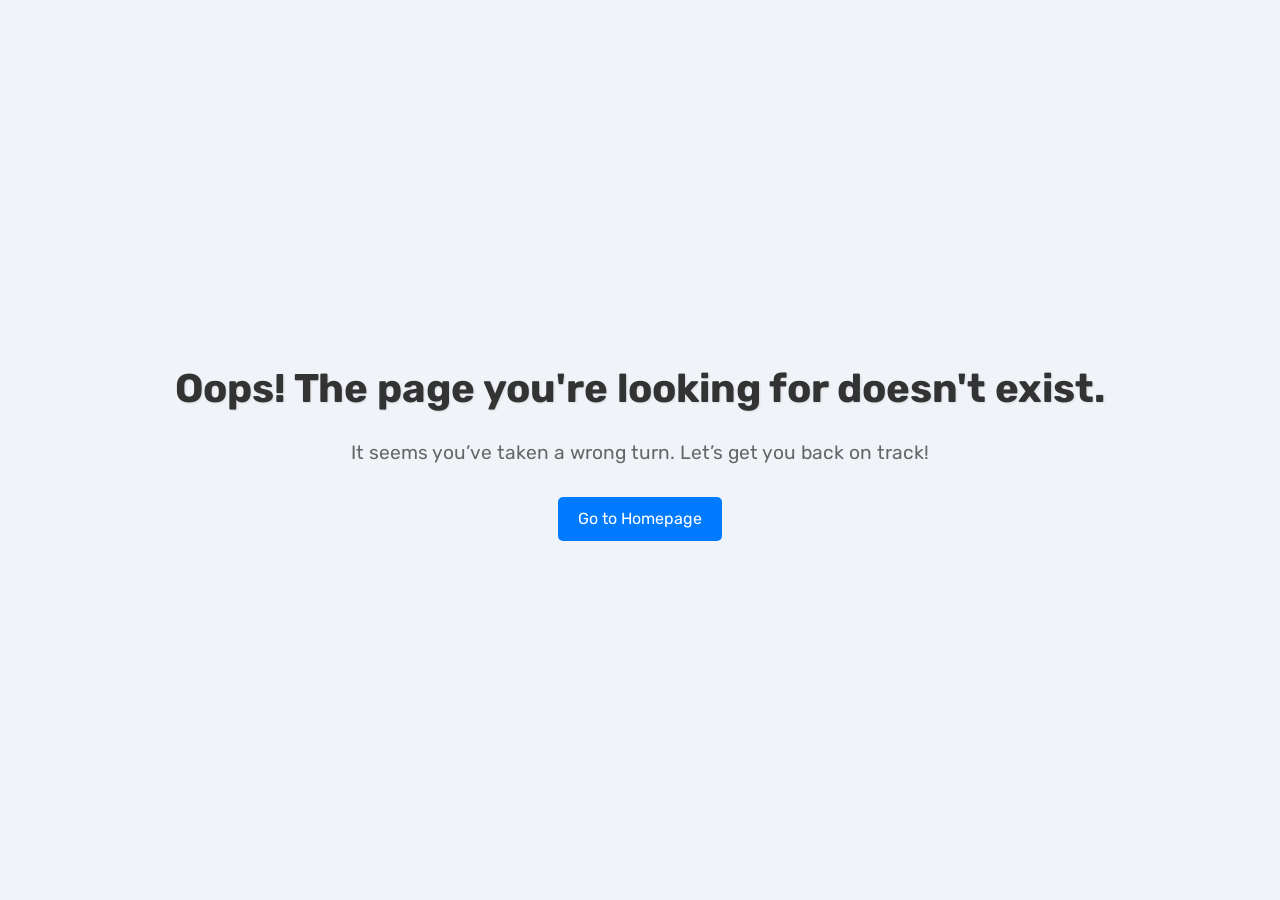
<file: index.html>
<!doctype html><html data-build="prod-cc71a32aad2fe15105f64a6d2fb75fc5de1a1a7e" lang="en"><head><meta charset="utf-8"/><meta name="viewport" content="width=device-width,initial-scale=1"><title>Asggen</title><meta name="title" content="Asggen"><meta name="description" content="next-gen Asggen"><meta name="keywords" content="Asggen"><script defer="defer" src="static/js/main-e8cae9e815fcddb86965.js?c615c3bab462d648cac7"></script><link href="static/css/main-de67dc6dfc9a38824e7c.css?c615c3bab462d648cac7" rel="stylesheet"></head><body><asggenapp id="asggen"></asggenapp></body></html>
</file>
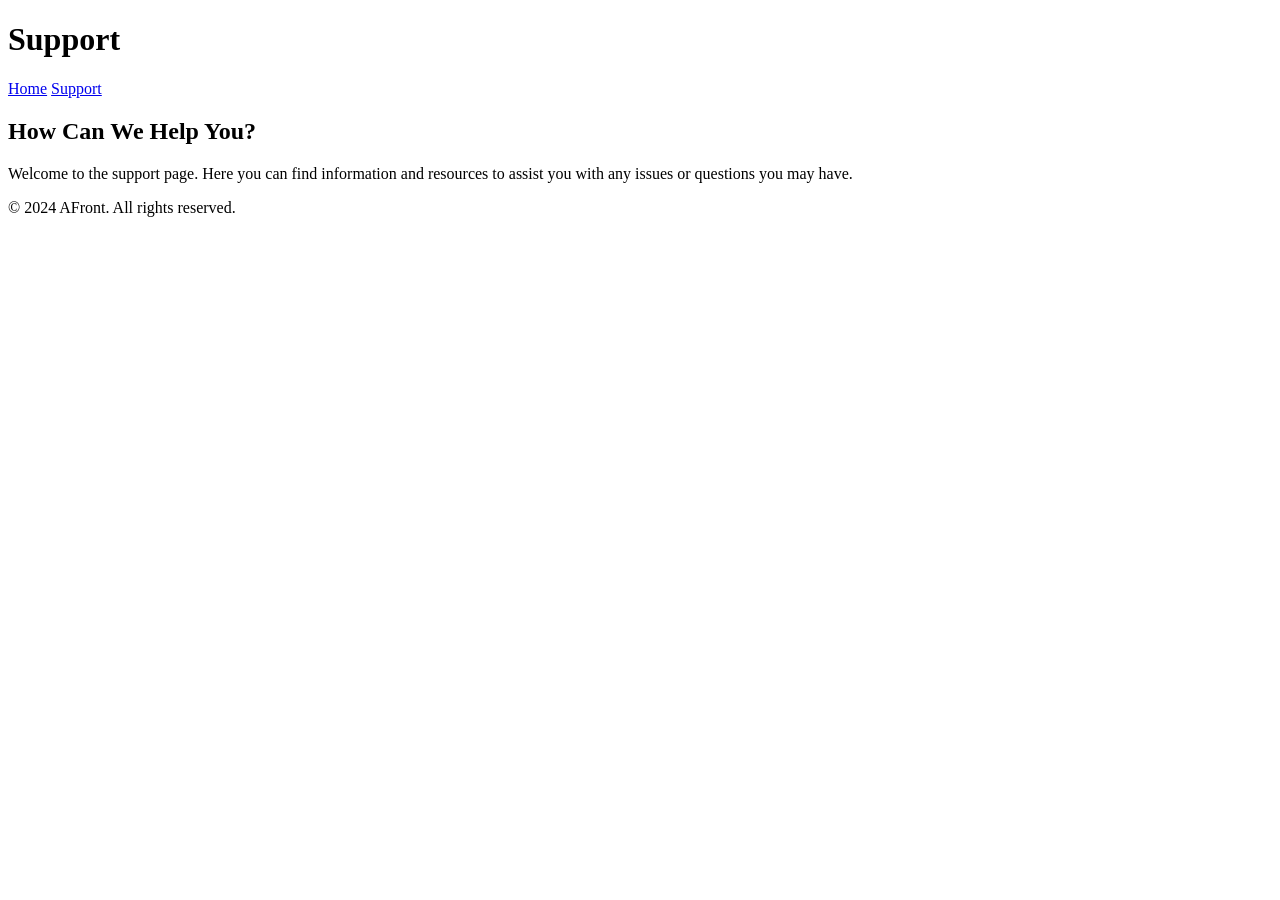
<file: support.html>
<!DOCTYPE html>
<html lang="en">
<head>
    <meta charset="utf-8" />
    <meta name="viewport" content="width=device-width, initial-scale=1">
    <title>Support - AFront</title>
</head>
<body>
    <header>
        <h1>Support</h1>
        <nav>
            <a href="/">Home</a>
            <a href="/support">Support</a>
        </nav>
    </header>
    <main>
        <h2>How Can We Help You?</h2>
        <p>Welcome to the support page. Here you can find information and resources to assist you with any issues or questions you may have.</p>
    </main>
    <footer>
        <p>&copy; 2024 AFront. All rights reserved.</p>
    </footer>
</body>
</html>
</file>
<file: static/css/main-de67dc6dfc9a38824e7c.css>
@import url(https://fonts.googleapis.com/css2?family=Rubik:wght@400;500;600;700&display=swap);.asggen-khZCOtF{align-items:center;display:flex;height:100vh;justify-content:center}.asggen-DnF_4DH{height:auto;width:150px}:root{--light:#fff;--dark:#000;--color-white-100:#fff;--color-white-200:#e4e6e7;--color-white-300:#c9cccf;--color-white-400:#a1a6aa;--color-white-500:#798086;--color-black-100:#14191f;--color-black-200:#101419;--color-black-300:#0c0f13;--color-black-400:#0c0f13;--color-black-500:#080a0c;--color-black-600:#060709;--color-black-700:#040506;--color-black-800:#020303;--color-blue-100:#dcebfe;--color-blue-200:#bedbfe;--color-blue-300:#91c3fd;--color-blue-400:#61a6fa;--color-blue-500:#3c83f6;--color-blue-600:#2463eb;--color-blue-700:#1d4fd7;--color-blue-800:#1e3fae;--color-blue-900:#1e3b8a;--tw-ring-offset-shadow:0 0 #0000;--tw-ring-shadow:0 0 #0000;--tw-shadow:0 16px 32px -16px rgba(0,0,0,.1),0 0 0 1px rgba(0,0,0,.1);--base__color-2__rgb:32,32,32;--shadow-small:0 1px 3px 0 rgba(0,0,0,.1),0 1px 2px 0 rgba(0,0,0,.06);--shadow-medium:0 4px 6px -1px rgba(0,0,0,.1),0 2px 4px -1px rgba(0,0,0,.06);--shadow-large:0 10px 15px -3px rgba(0,0,0,.1),0 4px 6px -2px rgba(0,0,0,.05)}*,:after,:before{box-sizing:border-box;list-style:none;list-style-type:none;margin:0;padding:0;text-decoration:none;-webkit-font-smoothing:antialiased;-moz-osx-font-smoothing:grayscale;text-rendering:optimizeLegibility}html{box-sizing:inherit;font-size:100%;scroll-behavior:smooth}body,html{height:-webkit-fill-available}body{font-family:Rubik,sans-serif;font-size:clamp(1rem,2vw,1.125rem);font-weight:400;line-height:1.5;min-width:320px}main{overflow:hidden}a,button{background:none;border:none;box-shadow:none;cursor:pointer;outline:none;text-decoration:none;user-select:none}a{color:var(--color-black-400)}img,video{display:block;height:auto;max-width:100%;object-fit:cover}:root{--bg:#0f172a;--card:#0b1220;--accent:#6ee7b7;--muted:#6a6a6a}.asggen-g8hjyJT{align-items:center;background:url(../../static/media/12e67072f113559961f4.svg) 50%/cover no-repeat,url(../../static/media/61f4d3334a6d245fc229.png) 50%/cover no-repeat;background-position:50%;background-repeat:no-repeat;background-size:cover;display:flex;font-family:Inter,ui-sans-serif,system-ui,-apple-system,Segoe UI,Roboto,Helvetica Neue,Arial;justify-content:center;min-height:100vh;padding:10px}.asggen-ZD3TKoW{backdrop-filter:blur(12px) saturate(180%);-webkit-backdrop-filter:blur(12px) saturate(180%);background:linear-gradient(135deg,hsla(0,0%,100%,.15),hsla(0,0%,100%,.05));border:1px solid hsla(0,0%,100%,.3);border-radius:16px;box-shadow:0 8px 32px rgba(0,0,0,.2);max-width:900px;padding:2rem;text-align:center;width:100%}.asggen-z8odysX{display:flex;user-select:none}.asggen-IEhNe5_{font-size:clamp(1.75rem,2.5vw + 1rem,2.5rem);letter-spacing:-.02em;margin:.5rem 0 .25rem}.asggen-xgSTtK3{color:var(--muted);font-size:clamp(.95rem,1vw + .5rem,1.2rem);margin:0 0 1.25rem}.asggen-fzEdtRA{display:block;font-size:.85rem;margin-top:1rem}@media (max-width:480px){.asggen-IEhNe5_{font-size:1.6rem}.asggen-xgSTtK3{font-size:.9rem}}.asggen-vCnhqcW{margin:0 auto;padding:6rem 0 8rem}.asggen-yYmSvug{height:auto;margin:0 auto;max-width:75rem}.asggen-k7ux6uU{margin-bottom:1rem;text-align:center;vertical-align:middle}.asggen-GSXjAs2{font-size:clamp(2.648rem,6vw,4.241rem)}.asggen-GSXjAs2,.asggen-I9IojjR{font-family:inherit;font-weight:700;letter-spacing:-1px;line-height:1.15}.asggen-I9IojjR{font-size:clamp(2.179rem,5vw,3.176rem)}.asggen-FDKWcrI{font-family:inherit;font-size:clamp(1.794rem,4vw,2.379rem);font-weight:700;letter-spacing:-1px;line-height:1.25}.asggen-SbGaSDq{font-size:clamp(1.476rem,3vw,1.782rem);font-weight:600}.asggen-SbGaSDq,.asggen-kc5w7ZM{font-family:inherit;line-height:1.5}.asggen-kc5w7ZM{font-size:clamp(1.215rem,2vw,1.335rem);font-weight:500}.asggen-ypntYRK{font-family:inherit;font-size:clamp(1rem,2vw,1.125rem);text-wrap:balance}.asggen-XT_r9I4{border:none;border-radius:.75rem;display:inline-block;font-family:inherit;font-size:1rem;font-weight:500;line-height:1.5;outline:none;text-align:center;text-transform:unset;user-select:none;vertical-align:middle;white-space:nowrap}.asggen-ik053am{align-items:center;column-gap:.5rem;display:inline-flex;justify-content:center}.asggen-e3fixws.asggen-YFITMpr{align-items:center;background-color:var(--color-black-200);border-bottom:none;display:flex;height:2.7rem;justify-content:center;line-height:0;margin-left:0;padding:.75rem 2rem}.asggen-bremE3g{fill:#fff;height:1rem;margin-left:1rem}.asggen-e3fixws.asggen-YFITMpr:hover{border-bottom:2px solid var(--color-blue-600)}.asggen-iNmPF4j{background-color:var(--color-white-100);box-shadow:var(--shadow-medium);color:var(--color-black-500);padding:.75rem 2rem}.asggen-FaJ4Ou8{height:auto;left:0;margin:0 auto;position:fixed;top:0;transition:all .3s ease;width:100%;z-index:100}.asggen-FaJ4Ou8.asggen-zfxwI26{background:var(--light);background-color:rgba(var(--light),.2);box-shadow:var(--shadow-medium)}.asggen-FaJ4Ou8.asggen-zfxwI26,.asggen-QfNYU76{-webkit-backdrop-filter:blur(10px);backdrop-filter:blur(10px);border-bottom:1px solid var(--color-blue-800)}.asggen-QfNYU76{background-color:rgba(#ffffff,.2);box-shadow:var(--tw-ring-offset-shadow,0 0 #0000),var(--tw-ring-shadow,0 0 #0000),var(--tw-shadow)}.asggen-b2RQ1kV{align-items:center;column-gap:1.25rem;display:flex;flex-direction:row;height:4.25rem;justify-content:flex-start;margin:0 auto;width:100%}.asggen-EVWqcuk{font-family:inherit;font-size:1.6rem;font-weight:600;letter-spacing:-1px;line-height:1.5;margin-bottom:0}.asggen-b2RQ1kV.asggen-yYmSvug{margin-bottom:0;padding:0 1.25rem}.asggen-b2RQ1kV.asggen-yYmSvug a:hover{border-bottom:2px solid var(--color-black-800)}.asggen-DIqmOCa.asggen-uIPgGK7{padding:.5rem 1.5rem}.asggen-DIqmOCa.asggen-uIPgGK7:hover{background-color:rgba(35,39,47,.05);border-bottom:none!important;border-radius:3rem}.asggen-F6t44Vy{background-color:var(--light);box-shadow:var(--shadow-medium);height:auto;left:0;position:fixed;top:-100%;width:100%}.asggen-F6t44Vy.asggen-E8o0IXn{border-top:1px solid var(--color-blue-800);height:100vh;top:68px;width:100%}.asggen-F6t44Vy.asggen-E8o0IXn .asggen-yMiHRly{border-bottom:.75px solid #000;gap:.2rem;padding:1rem}.asggen-F6t44Vy.asggen-hcpN3fG{opacity:0;transition:opacity .4s ease-in-out;visibility:hidden}.asggen-yMiHRly{display:flex;justify-content:space-around;overflow-x:auto;row-gap:1.25rem;-ms-overflow-style:none;scrollbar-width:none}.asggen-yMiHRly::-webkit-scrollbar{display:none}.asggen-DIqmOCa{font-size:1rem;line-height:1.5;text-transform:uppercase}.asggen-DIqmOCa,.asggen-YFITMpr{font-family:inherit;font-weight:500;margin-bottom:0}.asggen-YFITMpr{background-color:var(--color-blue-600);border-radius:.75rem;box-shadow:var(--shadow-medium);color:var(--light);display:inline-block;font-size:.875rem;line-height:1.25;margin-left:auto;padding:.65rem 1.5rem;text-align:center;text-transform:capitalize;user-select:none;white-space:nowrap}@media only screen and (min-width:48rem){.asggen-F6t44Vy{background:none;box-shadow:none;height:auto;margin-left:auto;padding:0;position:relative;top:0;transition:none;width:auto}.asggen-F6t44Vy.asggen-hcpN3fG{opacity:1;transition:opacity .4s ease-in-out;visibility:visible}.asggen-yMiHRly{column-gap:2rem;display:flex;flex-direction:row;margin:0 auto}.asggen-DIqmOCa{text-transform:capitalize}.asggen-YFITMpr{margin-left:2rem}}.asggen-LsM7ZjZ{background:none;border:none;cursor:pointer;display:block;height:1.15rem;order:-1;outline:none;position:relative;transform:rotate(0deg);transition:.35s ease;user-select:none;visibility:visible;width:1.6rem;z-index:10}@media only screen and (min-width:48rem){.asggen-LsM7ZjZ{display:none;visibility:hidden}}.asggen-_Tz4jNZ{background-color:var(--color-black-800);border:none;border-radius:1rem;display:block;height:2px;left:0;opacity:1;outline:none;position:absolute;transform:rotate(0deg);transition:.25s ease-in-out;width:100%}.asggen-_Tz4jNZ:first-child{top:0}.asggen-_Tz4jNZ:nth-child(2){top:.5rem;width:70%}.asggen-_Tz4jNZ:nth-child(3){top:1rem}.asggen-LsM7ZjZ.asggen-E8o0IXn .asggen-_Tz4jNZ:first-child{top:.5rem;transform:rotate(135deg)}.asggen-LsM7ZjZ.asggen-E8o0IXn .asggen-_Tz4jNZ:nth-child(2){opacity:0;visibility:hidden}.asggen-LsM7ZjZ.asggen-E8o0IXn .asggen-_Tz4jNZ:nth-child(3){top:.5rem;transform:rotate(-135deg)}.asggen-Y2cbpWB{align-items:center;display:grid;padding:0 1rem;position:relative;row-gap:3rem}@media only screen and (min-width:48rem){.asggen-Y2cbpWB{grid-template-columns:repeat(2,minmax(0,1fr));justify-content:center}}@media only screen and (min-width:64rem){.asggen-Y2cbpWB{column-gap:4rem;grid-template-columns:1fr max-content;margin-top:3rem}}@keyframes asggen-tnBiLe1{0%{transform:rotate(0deg)}to{transform:rotate(1turn)}}.asggen-lxgipYD{display:block;height:18rem;justify-self:center;margin-top:2rem;max-width:18rem;object-fit:cover}@media only screen and (min-width:48rem){.asggen-lxgipYD{height:20rem;max-width:20rem;order:1}}@media only screen and (min-width:64rem){.asggen-lxgipYD{height:25rem;margin-right:1rem;max-width:25rem}}.asggen-Dz7DCBs{align-items:flex-start;display:flex;flex-direction:column;row-gap:1.75rem}.asggen-vOcQaWi{background-color:#fff;color:#333;overflow:hidden;padding:2.5rem 0;position:relative}.asggen-vOcQaWi:before{color:rgba(0,0,0,.05);content:"AFront";font-size:20rem;left:50%;pointer-events:none;position:absolute;top:70%;transform:translate(-50%,-50%);white-space:nowrap;z-index:0}.asggen-Kou5AQf{align-items:flex-start;display:flex;flex-wrap:wrap;justify-content:space-between;margin:0 auto;max-width:75rem;padding:0 1.25rem;position:relative;z-index:1}.asggen-qKHdMcH{flex:1;margin-bottom:2rem}.asggen-slMjjDc{color:var(--color-black-400);font-size:1.5rem;font-weight:700;text-decoration:none}.asggen-cazhRP1{color:#8b8b8b;font-size:.875rem;margin-top:.625rem}.asggen-a78uDCQ{display:flex;flex:2;flex-wrap:wrap;justify-content:space-between}.asggen-_UtUx79{flex:1;margin-bottom:2rem;min-width:12rem}.asggen-N07cS94{color:#777;font-size:1rem;margin-bottom:.625rem}.asggen-vfO0fUG{list-style:none;padding:0}.asggen-iRs41ng{color:#909090;display:block;font-size:.875rem;margin-bottom:.5rem;text-decoration:none;transition:color .3s ease}.asggen-iRs41ng:hover{color:#3a3a3a}.asggen-w3fUm2Q{color:#777;font-size:.875rem;margin-top:2.5rem;text-align:center}.asggen-FTFjC4T{margin-bottom:.625rem}.asggen-HczpTuP{display:flex;flex-wrap:wrap;justify-content:center}.asggen-rUwKNuA{color:#909090;font-size:1.125rem;margin:0 .625rem;text-decoration:none;transition:color .3s ease}.asggen-rUwKNuA:hover{color:#3a3a3a}@media (max-width:768px){.asggen-Kou5AQf,.asggen-a78uDCQ{align-items:center;flex-direction:column}.asggen-a78uDCQ{text-align:center}.asggen-_UtUx79{margin-bottom:1.5rem}.asggen-FTFjC4T{font-size:.75rem}.asggen-HczpTuP{margin-top:1rem}.asggen-rUwKNuA{font-size:1rem;margin:0 .5rem}.asggen-vOcQaWi:before{content:"AFront";font-size:5rem;top:82%}}
</file>
